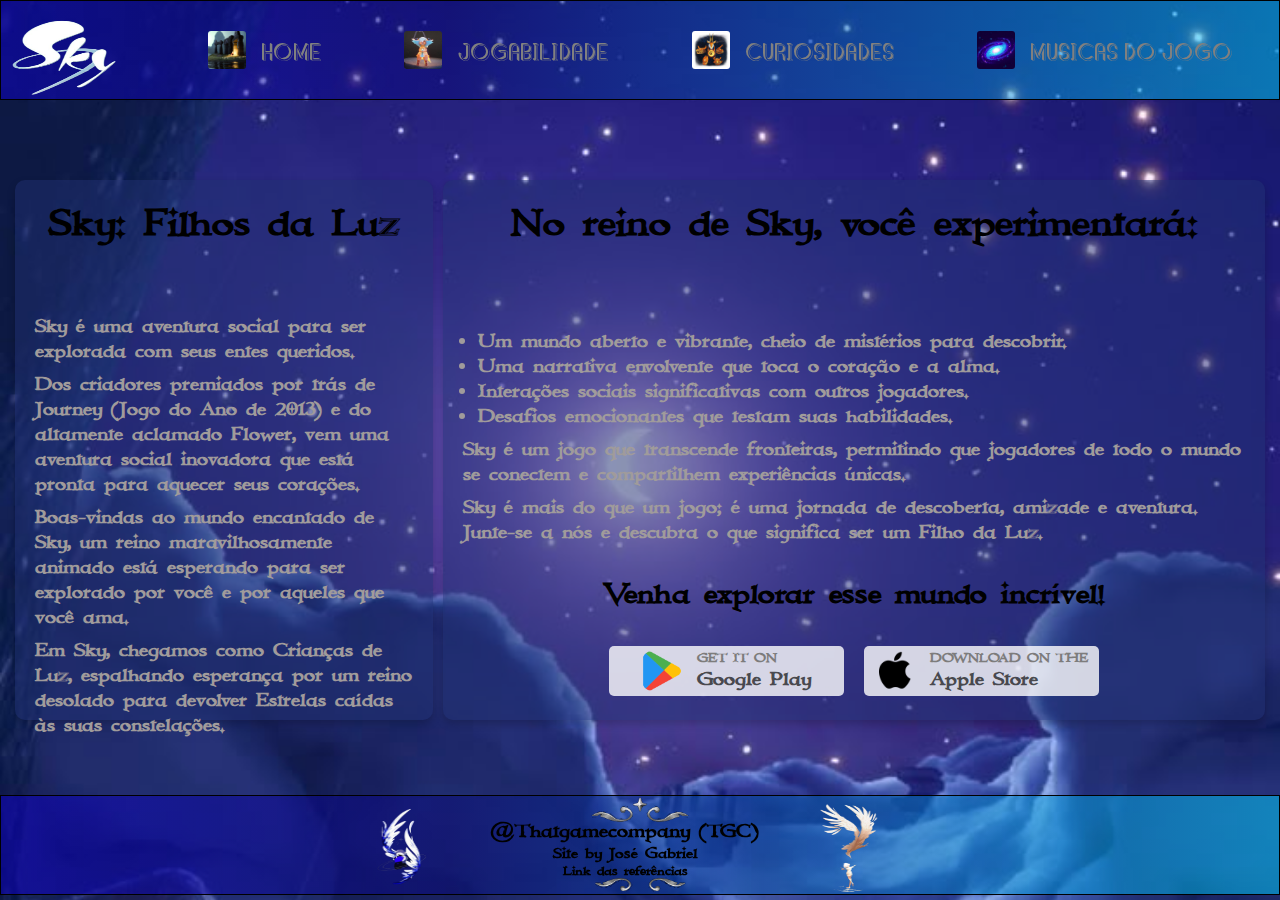
<file: index.html>
<!DOCTYPE html>
<html lang="en">

<head>
    <meta charset="UTF-8">
    <meta name="description" content="Uma pagina sobre um jogo.">
    <meta name="viewport" content="width=device-width, initial-scale=1.0">
    <link rel="shortcut icon" href="FavIcon.webp" type="image/x-icon">
    <link rel="stylesheet" href="style.css">
    <title>Home</title>
</head>

<body>
    <!-- 🎵 Áudio de fundo -->
    <audio id="bg-audio" autoplay loop style="display: none;">
        <source src="01. Painting.mp3" type="audio/mpeg">
        Seu navegador não suporta áudio HTML5.
    </audio>
    <div class="container">
        <header>
            <div class="main-icon">
                <!-- <img class="iconHeader" src="Sky-app-icon-2025-06.webp" alt="Icone do jogo."> -->
                <img class="icon-name-sky" src="Sky_ Children of the Light-Photoroom.png" alt="Imagem com o nome Sky">
            </div>
            <div class="text-content-header">
                <a href="index.html"><img src="icon-home.jpg" alt="icone casa">
                    <p>HOME</p>
                </a>
                <a href="jogabilidade.html"><img src="icon-jogabilidade.jpg" alt="icone jogabilidade">
                    <p>JOGABILIDADE</p>
                </a>
                <a href="curiosidades.html"><img src="icon-curiosidades.jpg" alt="icone curiosidades">
                    <p>CURIOSIDADES</p>
                </a>
                <a href="musicas.html"><img src="icon-icones.jpg" alt="icones do app">
                    <p>MUSICAS DO JOGO</p>
                </a>
            </div>
        </header>
        <main>
            <div class="box1 box">
                <h1>Sky: Filhos da Luz</h1>
                <br><br>
                <p>
                    Sky é uma aventura social para ser explorada com seus entes queridos.
                </p>

                <p>
                    Dos criadores premiados por trás de Journey (Jogo do Ano de 2013) e do altamente aclamado Flower,
                    vem uma aventura social inovadora que está pronta para aquecer seus corações.
                </p>
                <p>Boas-vindas ao mundo encantado de Sky, um reino maravilhosamente animado está esperando para ser
                    explorado por você e por aqueles que você ama.
                </p>
                <p>Em Sky, chegamos como Crianças de Luz, espalhando esperança por um reino desolado para devolver
                    Estrelas caídas às suas constelações.</p>

            </div>
            <div class="box2  box">
                <h1>No reino de Sky, você experimentará:</h1>
                <br><br>
                <ul>
                    <li>Um mundo aberto e vibrante, cheio de mistérios para descobrir.</li>
                    <li>Uma narrativa envolvente que toca o coração e a alma.</li>
                    <li>Interações sociais significativas com outros jogadores.</li>
                    <li>Desafios emocionantes que testam suas habilidades.</li>
                </ul>
                <p>Sky é um jogo que transcende fronteiras, permitindo que jogadores de todo o mundo se conectem e
                    compartilhem experiências únicas.</p>
                <p>Sky é mais do que um jogo; é uma jornada de descoberta, amizade e aventura. Junte-se a nós e
                    descubra o que significa ser um Filho da Luz.</p>
                    <h2>Venha explorar esse mundo incrível!</h2>

                <div class="link-game">
                    <a href="https://play.google.com/store/apps/details?id=com.tgc.sky.android&hl=pt_BR&pli=1">
                        <img src="google-play.png" alt="icone play store">
                        <span>
                            <p>GET IT ON</p>
                            Google Play
                        </span>
                    </a>
                    <a href="https://apps.apple.com/br/app/sky-filhos-da-luz/id1462117269">
                        <img src="icons8-mac-os-100.png" alt="icone play store">
                        <span>
                          <p>DOWNLOAD ON THE</p>Apple Store  
                        </span>
                    </a>

                </div>
            </div>
        </main>
        <footer>
            <img class="img-blue-bird-top" src="Blue-bird-story-flourish-top-Photoroom.png" alt="imagem topo de asas do footer">
            <div class="footer-content">
                <img class="logo-footer" src="img-footer-inicio.png" alt="Imagem com o nome Sky">
                <div class="text-footer-content">
                    <h2>@Thatgamecompany (TGC)</h2>
                    <h3>Site by José Gabriel</h3>
                    <h4>
                        <a href="https://sky-filhos-da-luz.fandom.com/pt-br/wiki/Sky:_Filhos_da_Luz_Wiki">
                            Link das referências
                        </a>
                    </h4>
                </div>
                <img class="logo-footer-final" src="img-final-footer.png" alt="imagem decorativa de asas">
            </div>

            <img class="img-blue-bird-bottom" src="Blue-bird-story-flourish-bottom-Photoroom.png" alt="imagem parte de baixo de asas do footer">
        </footer>
    </div>
    <script src="script.js"></script>
</body>

</html>
</file>
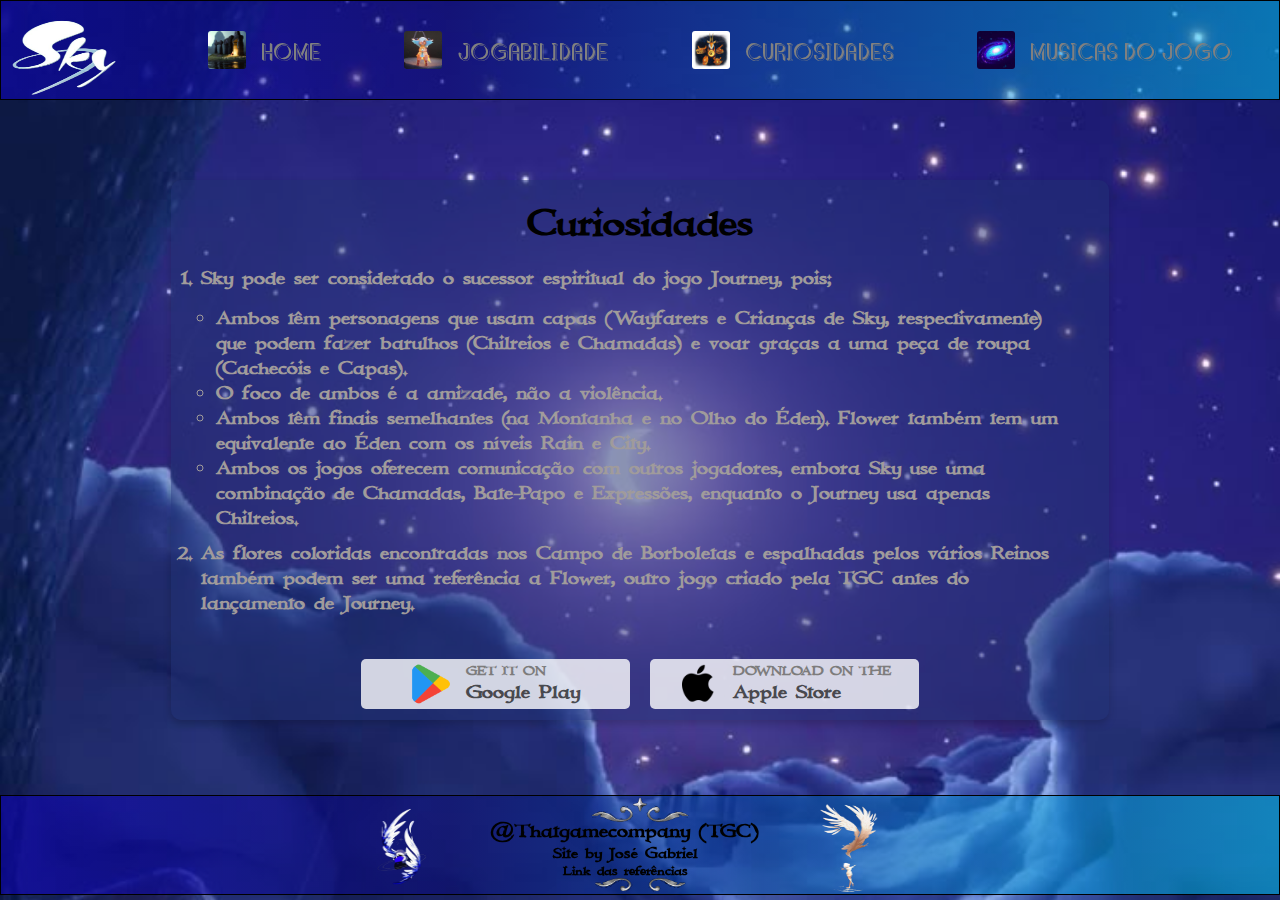
<file: curiosidades.html>
<!DOCTYPE html>
<html lang="en">

<head>
    <meta charset="UTF-8">
    <meta name="description" content="Uma pagina sobre um jogo.">
    <meta name="viewport" content="width=device-width, initial-scale=1.0">
    <link rel="stylesheet" href="style.css">
    <link rel="stylesheet" href="curiosidades.css">
    <title>Curiosidades</title>
</head>

<body>
    <!-- 🎵 Áudio de fundo -->
    <audio  autoplay loop style="display: none;">
        <source id="bg-audio" src="01. Painting.mp3" type="audio/mpeg">
        Seu navegador não suporta áudio HTML5.
    </audio>
    <div class="container">
        <header>
            <div class="main-icon">
                <!-- <img class="iconHeader" src="Sky-app-icon-2025-06.webp" alt="Icone do jogo."> -->
                <img class="icon-name-sky" src="Sky_ Children of the Light-Photoroom.png" alt="Imagem com o nome Sky">
            </div>
            <div class="text-content-header">
                <a href="index.html"><img src="icon-home.jpg" alt="icone casa">
                    <p>HOME</p>
                </a>
                <a href="jogabilidade.html"><img src="icon-jogabilidade.jpg" alt="icone jogabilidade">
                    <p>JOGABILIDADE</p>
                </a>
                <a href="curiosidades.html"><img src="icon-curiosidades.jpg" alt="icone curiosidades">
                    <p>CURIOSIDADES</p>
                </a>
                <a href="musicas.html"><img src="icon-icones.jpg" alt="icones do app">
                    <p>MUSICAS DO JOGO</p>
                </a>
            </div>
        </header>
        <main>
            <div class="box1 box">
                <h1>Curiosidades</h1>
                <ol>
                    <li>
                        <h4>Sky pode ser considerado o sucessor espiritual do jogo Journey, pois;</h4>
                        <ul>
                            <li>
                                Ambos têm personagens que usam capas (Wayfarers e Crianças de Sky, respectivamente) que podem fazer barulhos (Chilreios e Chamadas) e voar graças a uma peça de roupa (Cachecóis e Capas).

                            </li>
                            <li>
                                O foco de ambos é a amizade, não a violência.
                            </li>
                            <li>
                                Ambos têm finais semelhantes (na Montanha e no Olho do Éden). Flower também tem um equivalente ao Éden com os níveis Rain e City.
                            </li>
                            <li>
                                Ambos os jogos oferecem comunicação com outros jogadores,
                                 embora Sky use uma combinação de Chamadas, Bate-Papo e Expressões, enquanto o Journey usa apenas Chilreios.

                            </li>
                        </ul>
                    </li>
                    <li>
                        <h4>
                            As flores coloridas encontradas nos Campo de Borboletas e espalhadas pelos
                         vários Reinos também podem ser uma referência a Flower, outro jogo criado
                         pela TGC antes do lançamento de Journey.
                        </h4>
                    </li>
                </ol>
                <div class="link-game">
                    <a href="https://play.google.com/store/apps/details?id=com.tgc.sky.android&hl=pt_BR&pli=1">
                        <img src="google-play.png" alt="icone play store">
                        <span>
                            <p>GET IT ON</p>
                            Google Play
                        </span>
                    </a>
                    <a href="https://apps.apple.com/br/app/sky-filhos-da-luz/id1462117269">
                        <img src="icons8-mac-os-100.png" alt="icone play store">
                        <span>
                            <p>DOWNLOAD ON THE</p>Apple Store
                        </span>
                    </a>

                </div>

            </div>
        </main>
        <footer>
            <img class="img-blue-bird-top" src="Blue-bird-story-flourish-top-Photoroom.png" alt="">
            <div class="footer-content">
                <img class="logo-footer" src="img-footer-inicio.png" alt="Imagem com o nome Sky">
                <div class="text-footer-content">
                    <h2>@Thatgamecompany (TGC)</h2>
                    <h3>Site by José Gabriel</h3>
                    <h4>
                        <a href="https://sky-filhos-da-luz.fandom.com/pt-br/wiki/Sky:_Filhos_da_Luz_Wiki">
                            Link das referências
                        </a>
                    </h4>
                </div>
                <img class="logo-footer-final" src="img-final-footer.png" alt="">
            </div>

            <img class="img-blue-bird-bottom" src="Blue-bird-story-flourish-bottom-Photoroom.png" alt="">
        </footer>
    </div>
    <script src="script.js"></script>
</body>

</html>
</file>
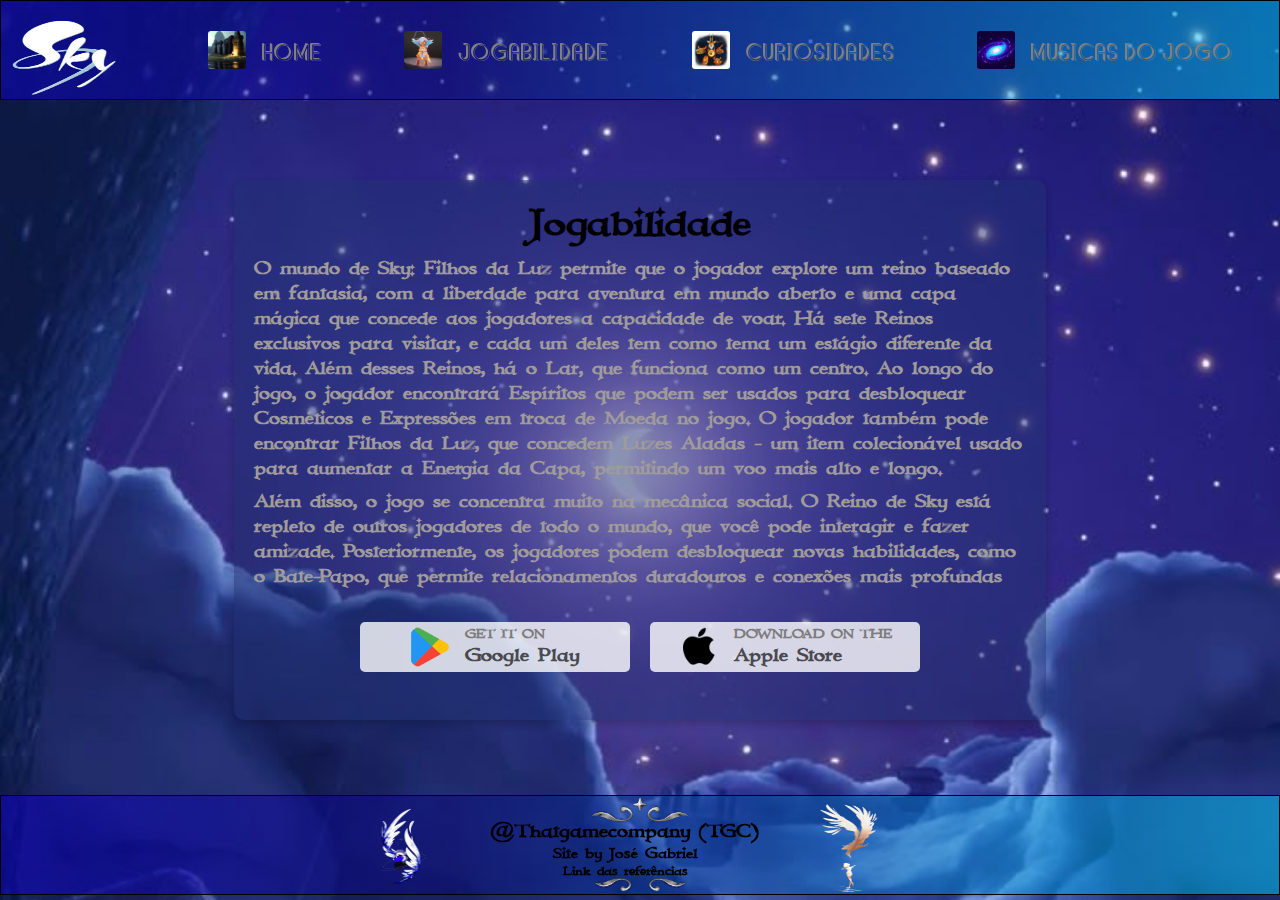
<file: jogabilidade.html>
<!DOCTYPE html>
<html lang="en">

<head>
    <meta charset="UTF-8">
    <meta name="description" content="Uma pagina sobre um jogo.">
    <meta name="viewport" content="width=device-width, initial-scale=1.0">
    <link rel="stylesheet" href="style.css">
    <link rel="stylesheet" href="jogabilidade.css">
    <title>Jogabilidade</title>
</head>

<body>
    <!-- 🎵 Áudio de fundo -->
    <audio id="bg-audio" autoplay loop style="display: none;">
        <source src="01. Painting.mp3" type="audio/mpeg">
        Seu navegador não suporta áudio HTML5.
    </audio>
    <div class="container">
        <header>
            <div class="main-icon">
                <!-- <img class="iconHeader" src="Sky-app-icon-2025-06.webp" alt="Icone do jogo."> -->
                <img class="icon-name-sky" src="Sky_ Children of the Light-Photoroom.png" alt="Imagem com o nome Sky">
            </div>
            <div class="text-content-header">
                <a href="index.html"><img src="icon-home.jpg" alt="icone casa">
                    <p>HOME</p>
                </a>
                <a href="jogabilidade.html"><img src="icon-jogabilidade.jpg" alt="icone jogabilidade">
                    <p>JOGABILIDADE</p>
                </a>
                <a href="curiosidades.html"><img src="icon-curiosidades.jpg" alt="icone curiosidades">
                    <p>CURIOSIDADES</p>
                </a>
                <a href="musicas.html"><img src="icon-icones.jpg" alt="icones do app">
                    <p>MUSICAS DO JOGO</p>
                </a>
            </div>
        </header>
        <main>
            <div class="box1 box">
                <h1>Jogabilidade</h1>
                <p>O mundo de Sky: Filhos da Luz permite que o jogador explore um reino baseado em fantasia, com a
                    liberdade para aventura em mundo aberto e uma capa mágica que concede aos jogadores a capacidade de
                    voar. Há sete Reinos exclusivos para visitar, e cada um deles tem como tema um estágio diferente da
                    vida. Além desses Reinos, há o Lar, que funciona como um centro. Ao longo do jogo, o jogador
                    encontrará Espíritos que podem ser usados para desbloquear Cosméticos e Expressões em troca de Moeda
                    no jogo. O jogador também pode encontrar Filhos da Luz, que concedem Luzes Aladas - um item
                    colecionável usado para aumentar a Energia da Capa, permitindo um voo mais alto e longo.
                </p>
                <p>Além disso, o jogo se concentra muito na mecânica social. O Reino de Sky está repleto de outros
                    jogadores de todo o mundo, que você pode interagir e fazer amizade. Posteriormente, os jogadores
                    podem desbloquear novas habilidades, como o Bate-Papo, que permite relacionamentos duradouros e
                    conexões mais profundas</p>
                <div class="link-game">
                    <a href="https://play.google.com/store/apps/details?id=com.tgc.sky.android&hl=pt_BR&pli=1">
                        <img src="google-play.png" alt="icone play store">
                        <span>
                            <p>GET IT ON</p>
                            Google Play
                        </span>
                    </a>
                    <a href="https://apps.apple.com/br/app/sky-filhos-da-luz/id1462117269">
                        <img src="icons8-mac-os-100.png" alt="icone play store">
                        <span>
                            <p>DOWNLOAD ON THE</p>Apple Store
                        </span>
                    </a>

                </div>

            </div>
        </main>
        <footer>
            <img class="img-blue-bird-top" src="Blue-bird-story-flourish-top-Photoroom.png" alt="">
            <div class="footer-content">
                <img class="logo-footer" src="img-footer-inicio.png" alt="Imagem com o nome Sky">
                <div class="text-footer-content">
                    <h2>@Thatgamecompany (TGC)</h2>
                    <h3>Site by José Gabriel</h3>
                    <h4>
                        <a href="https://sky-filhos-da-luz.fandom.com/pt-br/wiki/Sky:_Filhos_da_Luz_Wiki">
                            Link das referências
                        </a>
                    </h4>
                </div>
                <img class="logo-footer-final" src="img-final-footer.png" alt="">
            </div>

            <img class="img-blue-bird-bottom" src="Blue-bird-story-flourish-bottom-Photoroom.png" alt="">
        </footer>
    </div>
    <script src="script.js"></script>
</body>

</html>
</file>
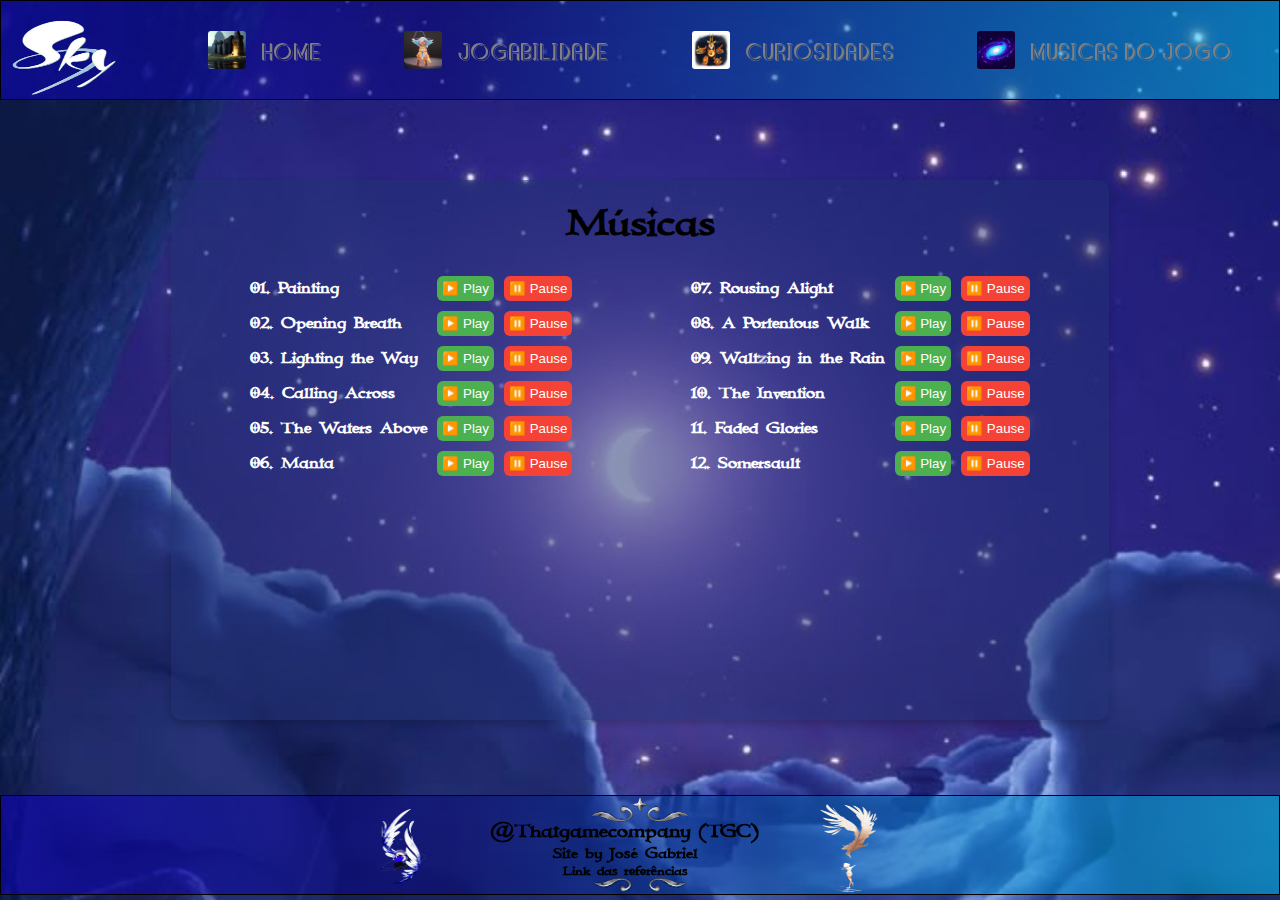
<file: musicas.html>
<!DOCTYPE html>
<html lang="en">

<head>
    <meta charset="UTF-8">
    <meta name="description" content="Uma pagina sobre um jogo.">
    <meta name="viewport" content="width=device-width, initial-scale=1.0">
    <link rel="stylesheet" href="style.css">
    <link rel="stylesheet" href="curiosidades.css">
    <link rel="stylesheet" href="musicas.css">
    <title>Curiosidades</title>
</head>

<body>

    <div class="container">
        <header>
            <div class="main-icon">
                <!-- <img class="iconHeader" src="Sky-app-icon-2025-06.webp" alt="Icone do jogo."> -->
                <img class="icon-name-sky" src="Sky_ Children of the Light-Photoroom.png" alt="Imagem com o nome Sky">
            </div>
            <div class="text-content-header">
                <a href="index.html"><img src="icon-home.jpg" alt="icone casa">
                    <p>HOME</p>
                </a>
                <a href="jogabilidade.html"><img src="icon-jogabilidade.jpg" alt="icone jogabilidade">
                    <p>JOGABILIDADE</p>
                </a>
                <a href="curiosidades.html"><img src="icon-curiosidades.jpg" alt="icone curiosidades">
                    <p>CURIOSIDADES</p>
                </a>
                <a href="musicas.html"><img src="icon-icones.jpg" alt="icones do app">
                    <p>MUSICAS DO JOGO</p>
                </a>
            </div>
        </header>
        <main>
            <div class="box1 box">
                <h1>Músicas</h1>
                <!-- 🎵 Música -->
                <audio id="musica" src=""></audio>

                <!-- Controles -->
                <div class="controls">
                    <ul>
                        <li>
                            <p>01. Painting</p>
                            <button class="play" onclick="tocarMusica('01. Painting.mp3', this)">▶️ Play</button>
                            <button class="pause" onclick="pausarMusica('01. Painting.mp3')">⏸️ Pause</button>
                        </li>
                        <li>
                            <p>02. Opening Breath</p>
                            <button class="play" onclick="tocarMusica('02. Opening Breath (Launch Edition).mp3', this)">▶️
                                Play</button>
                            <button class="pause" onclick="pausarMusica('02. Opening Breath (Launch Edition).mp3')">⏸️
                                Pause</button>
                        </li>
                        <li>
                            <p>03. Lighting the Way</p>
                            <button class="play" onclick="tocarMusica('03. Lighting the Way.mp3', this)", >▶️ Play</button>
                            <button class="pause" onclick="pausarMusica('03. Lighting the Way.mp3')">⏸️ Pause</button>
                        </li>
                        <li>
                            <p>04. Calling Across</p>
                            <button class="play" onclick="tocarMusica('04. Calling Across.mp3', this)">▶️ Play</button>
                            <button class="pause" onclick="pausarMusica('04. Calling Across.mp3')">⏸️ Pause</button>
                        </li>
                        <li>
                            <p>05. The Waters Above</p>
                            <button class="play" onclick="tocarMusica('05. The Waters Above.mp3', this)">▶️ Play</button>
                            <button class="pause" onclick="pausarMusica('05. The Waters Above.mp3')">⏸️ Pause</button>
                        </li>
                        <li>
                            <p>06. Manta</p>
                            <button class="play" onclick="tocarMusica('06. Manta.mp3', this)">▶️ Play</button>
                            <button class="pause" onclick="pausarMusica('06. Manta.mp3')">⏸️ Pause</button>
                        </li>
                    </ul>
                    <ul>
                        <li>
                            <p>07. Rousing Alight</p>
                            <button class="play" onclick="tocarMusica('07. Rousing Alight.mp3', this)">▶️ Play</button>
                            <button class="pause" onclick="pausarMusica('07. Rousing Alight.mp3')">⏸️ Pause</button>
                        </li>
                        <li>
                            <p>08. A Portentous Walk</p>
                            <button class="play" onclick="tocarMusica('08. A Portentous Walk.mp3', this)">▶️ Play</button>
                            <button class="pause" onclick="pausarMusica('08. A Portentous Walk.mp3')">⏸️ Pause</button>
                        </li>
                        <li>
                            <p>09. Waltzing in the Rain</p>
                            <button class="play" onclick="tocarMusica('09. Waltzing in the Rain.mp3', this)">▶️ Play</button>
                            <button class="pause" onclick="pausarMusica('09. Waltzing in the Rain.mp3')">⏸️
                                Pause</button>
                        </li>
                        <li>
                            <p>10. The Invention</p>
                            <button class="play" onclick="tocarMusica('10. The Invention.mp3', this)">▶️ Play</button>
                            <button class="pause" onclick="pausarMusica('10. The Invention.mp3')">⏸️ Pause</button>
                        </li>
                        <li>
                            <p>11. Faded Glories</p>
                            <button class="play" onclick="tocarMusica('11. Faded Glories.mp3', this)">▶️ Play</button>
                            <button class="pause" onclick="pausarMusica('11. Faded Glories.mp3')">⏸️ Pause</button>
                        </li>
                        <li>
                            <p>12. Somersault</p>
                            <button class="play" onclick="tocarMusica('12. Somersault.mp3', this)">▶️ Play</button>
                            <button class="pause" onclick="pausarMusica('12. Somersault.mp3')">⏸️ Pause</button>
                        </li>
                    </ul>


                </div>

            </div>
        </main>
        <footer>
            <img class="img-blue-bird-top" src="Blue-bird-story-flourish-top-Photoroom.png" alt="">
            <div class="footer-content">
                <img class="logo-footer" src="img-footer-inicio.png" alt="Imagem com o nome Sky">
                <div class="text-footer-content">
                    <h2>@Thatgamecompany (TGC)</h2>
                    <h3>Site by José Gabriel</h3>
                    <h4>
                        <a href="https://sky-filhos-da-luz.fandom.com/pt-br/wiki/Sky:_Filhos_da_Luz_Wiki">
                            Link das referências
                        </a>
                    </h4>
                </div>
                <img class="logo-footer-final" src="img-final-footer.png" alt="">
            </div>

            <img class="img-blue-bird-bottom" src="Blue-bird-story-flourish-bottom-Photoroom.png" alt="">
        </footer>
    </div>
    <script src="script.js"></script>
</body>

</html>
</file>
<file: style.css>
* {
    padding: 0;
    margin: 0;
    border: 0;
    box-sizing: border-box;
}

@font-face {
    font-family: 'Immortal';
    src: url('./Immortal-font/IMMORTAL.ttf') format('truetype');
}

@font-face {
    font-family: 'shadded south';
    src: url('./shadded-south-font/Shadded\ South\ Personal\ Use.ttf') format('truetype');
}

body {
    background-image: url('054271bf-e95e-408d-8bbe-ed37b9c36790.jpg');
    background-size: cover;
    background-attachment: fixed;
    background-position: center;
    background-repeat: no-repeat;
    width: 100%;
    color: rgb(160, 155, 155);
}

header {
    position: fixed;
    display: flex;
    align-items: center;
    width: 100%;
    height: 100px;
    gap: 40px;
    border: 1px solid black;
    background: linear-gradient(90deg, rgba(14, 0, 207, 0.5) 0%, rgba(9, 9, 121, 0.5) 35%, rgba(0, 212, 255, 0.5) 100%);
    padding: 5px;
}

footer {
    display: flex;
    flex-direction: column;
    align-items: center;
    font-family: 'Immortal', sans-serif;
    justify-content: center;
    position: fixed;
    bottom: 5px;
    width: 100%;
    height: 100px;
    border: 1px solid black;
    background: linear-gradient(90deg, rgba(14, 0, 207, 0.5) 0%, rgba(9, 9, 121, 0.5) 35%, rgba(0, 212, 255, 0.5) 100%);
}

.footer-content {
    display: flex;
    align-items: center;
    justify-content: center;
    position: relative;
    right: 40PX;
    width: 100%;
    z-index: 99;

}

.text-footer-content {
    display: flex;
    flex-direction: column;
    align-items: center;
    justify-content: center;
    font-size: 80%;
    font-weight: bold;
    padding-right: 50px;
    padding-left: 50px;
}

.img-blue-bird-top {
    position: relative;
    top: 25px;
    width: 100px;
    height: 100%;
    z-index: 2;
}

.img-blue-bird-bottom {
    position: relative;
    bottom: 25px;
    width: 100px;
    height: 100%;
    z-index: 2;
}

.logo-footer {
    margin-left: 50px;
    width: 80px;
    height: 100px;
}

.logo-footer-final {
    width: 80px;
    height: 90px;
}

footer a {
    display: flex;
    align-items: center;
    text-decoration: none;
    gap: 15px;
    color: black;
}
footer a:hover{
    text-decoration: underline;
}


.text-content-header {
    display: flex;
    justify-content: space-around;
    width: 100%;
    align-items: center;
}

.text-content-header img {
    width: 40px;
    height: 40px;
    border: 1px solid rgb(0, 0, 0, 0);
    border-radius: 10%;
}

.text-content-header a {
    display: flex;
    font-family: 'shadded south', sans-serif;
    align-items: center;
    text-decoration: none;
    gap: 15px;
    font-weight: 20px;
    font-size: larger;
    color: gray;
}
.text-content-header a:hover{
    text-decoration: underline;
    color: rgb(206, 211, 209);
}

.icon-name-sky {
    width: 120px;
    height: 90px;
    margin-top: 20PX;
}

.main-icon {
    display: flex;
    align-items: center;
    gap: 10px;
}

.iconHeader {

    width: 80px;
    height: 80px;
    border-radius: 100%;
}

main {
    font-family: 'Immortal', sans-serif;
    display: flex;
    gap: 10px;
    justify-content: center;
    align-items: center;
    height: 100vh;
    width: 100%;
    padding: 15px;
}

h1,
h2,
h3 {
    font-family: 'Immortal', sans-serif;
    text-align: center;
    color: rgb(0, 0, 0);
}

.box {
    display: flex;
    flex-direction: column;
    padding: 20px;
    height: 60vh;
    background-color: rgba(31, 48, 114, 0.5);
    border-radius: 10px;
    box-shadow: 0 4px 8px rgba(0, 0, 0, 0.2);
    font-size:120% ;
    font-weight: bold;
    gap: 8px;
}

ul {
    padding: 15px 15px 0 15px;
}

.box1 {
    width: 50%;
}

.box2 {
    width: 100%;
    
}

.link-game {
    display: flex;
    flex-wrap: wrap;
    justify-content: center;
    gap: 20px;
    margin-top: 25px;
}

.box h2 {
    margin-top: 3%;
}

.link-game img {
    width: 40px;
    height: 40px;
    border-radius: 10px;

}

.link-game a {
    display: flex;
    align-items: center;
    justify-content: center;
    text-decoration: none;
    width: 30%;
    height: 50px;
    color: rgba(0, 0, 0, 0.683);
    gap: 15px;
    font-weight: bold;
    padding: 10px;
    border-radius: 5px;
    background-color: rgba(255, 255, 255, 0.8);
    transition: background-color 0.3s ease;

}

.link-game a:hover {
    background-color: rgba(255, 255, 255, 0.5);
}

span p {
    font-size: small;
    color: rgb(125, 124, 124);
}
</file>
<file: curiosidades.css>
ol{
    display: flex;
    flex-direction: column;
    padding: 10px;
    gap: 10px;
}
.box1 {
    width: 75%;
}
</file>
<file: jogabilidade.css>
.box1 {
    width: 65%; 
}
.link-game a {
    width: 35%;
}
</file>
<file: musicas.css>
ul {
    list-style: none;
    padding: 0;
    margin: 0 auto;
    max-width: 800px;
}

li {
    display: flex;
    align-items: center;
    padding: 5px;
    border-radius: 8px;
    color: white;
}

li p {
    flex: 1;
    margin: 0;
    font-size: 16px;
}

/* Botões organizados em colunas */
button {
    border: none;
    border-radius: 6px;
    cursor: pointer;
    transition: 0.2s ease;
    padding: 5px;
    margin-left: 10px;
}

.play {
    background-color: #4CAF50;
    color: white;
}

.pause {
    background-color: #f44336;
    color: white;
}

button:hover {
    opacity: 0.85;
}

.controls{
    display: flex;
}
h1{
    margin-bottom: 15px;
}
</file>
